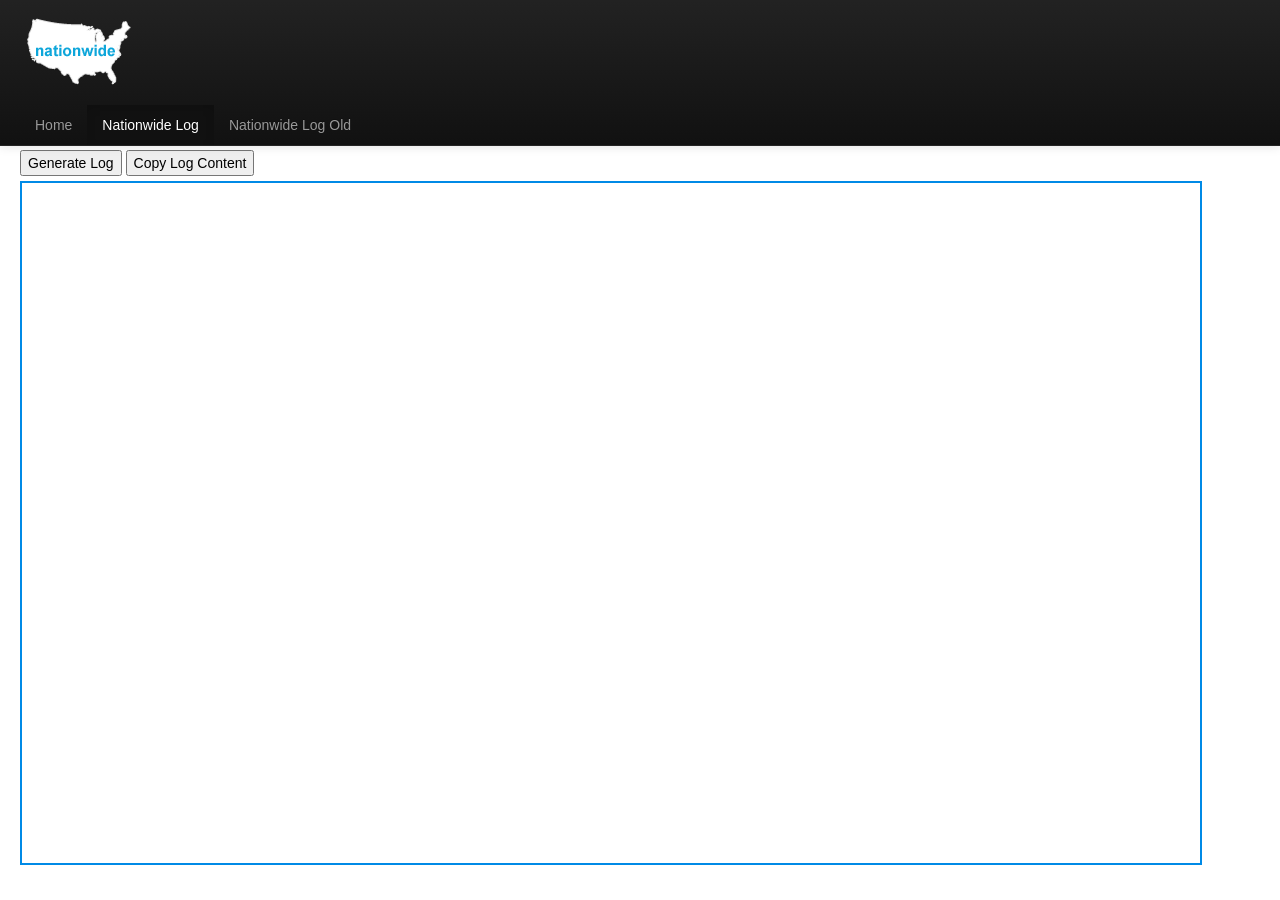
<file: addons/webinterface.nationwide_membernet/log.html>
<!DOCTYPE html>
<script>
  function randomIntFromInterval(min,max)
  {
      return Math.floor(Math.random()*(max-min+1)+min);
  }
  function updateIframe (iframeName)
  {
    var result,logUrl;
    xbmc.rpc.request({
      'method': 'MN.GetLogLocation',
      'success': function(data) {
        if (data && data.result) {
           var pathToFile = "vfs%2Fspecial%3A%2F%2Flogpath%2F" + data.result["log"] + "?r=" +randomIntFromInterval(7,1457890);
           window.frames[iframeName].location = pathToFile;
          // window.frames[iframeName].location = "vfs%2Fspecial%3A%2F%2Flogpath%2Fmembernettvultra.log" + "?r=" +randomIntFromInterval(7,1457890);
          }
        }
      });            
  }
  function resizeIframe(obj) {
    var html = document.documentElement;
    var body = document.getElementsByTagName("body")[0];
    var height = Math.max( body.scrollHeight, body.offsetHeight, 
                       html.clientHeight, html.scrollHeight, html.offsetHeight );
    obj.style.height = height - 220 + 'px';
  }
  function DoCopy (iframeName)
  {
    if (window.frames && window.frames[iframeName] &&
    window.frames[iframeName].document &&
    window.frames[iframeName].document.body &&
    window.frames[iframeName].document.body.innerText)
    {
      var txt = window.frames[iframeName].document.body.innerText;
      copyTextToClipboard(txt);
    }
  }
  function copyTextToClipboard(text)
  {
    var textArea = document.createElement("textarea");
    var textAreaHeader = "##############################################################\nContent of MemberNetTV Log\n##############################################################\n\n"
    textArea.style.position = 'fixed';
    textArea.style.top = 0;
    textArea.style.left = 0;
    textArea.style.width = '2em';
    textArea.style.height = '2em';
    textArea.style.padding = 0;
    textArea.style.border = 'none';
    textArea.style.outline = 'none';
    textArea.style.boxShadow = 'none';
    textArea.style.background = 'transparent';
    textArea.value = textAreaHeader + text;
    document.body.appendChild(textArea);
    textArea.select();
    try
    {
      var successful = document.execCommand('copy');
      window.alert("MemberNetTV Log was copied to clipboard");
    }
    catch (err)
    {
      window.alert("MemberNetTV Log was NOT copied to clipboard, select all content and copy manually");
    }
    document.body.removeChild(textArea);
  }
</script>
<html xml:lang="en" lang="en">
	<head>
		<title>MemberNetTV</title>
		<meta name="viewport" content="width=device-width, initial-scale=1" />
		<meta http-equiv="Content-Type" content="text/html; charset=utf-8" />
		<meta name="copyright" content="pimaxplus.com" />
		<meta name="description" content="" />
		<meta name="apple-mobile-web-app-capable" content="yes" />
		<meta name="apple-mobile-web-app-status-bar-style" content="black" />
		<link rel="icon" href="favicon.ico" type="image/x-icon">
		<link rel="shortcut icon" href="images/favicon.ico" type="image/x-icon">
		<link rel="apple-touch-icon" href="images/pimaxplus-touch.png" />
		<link rel="apple-touch-icon-precomposed" href="images/pimaxplus-touch.png" />

        <!-- Bootstrap CSS -->
        <link href="css/bootstrap.min.css" rel="stylesheet" media="screen">
        <link href="css/bootstrap-responsive.min.css" rel="stylesheet" media="screen">

		<link href="css/style.css" rel="stylesheet" media="screen">
	</head>
	<body>
        <div id="header">
            <div class="navbar navbar-inverse navbar-fixed-top">
              <div class="navbar-inner">
                <div class="container-fluid">
                  <a class="btn btn-navbar" data-toggle="collapse" data-target=".nav-collapse">
                    <span class="icon-bar"></span>
                    <span class="icon-bar"></span>
                    <span class="icon-bar"></span>
                  </a>
                  <a class="brand" href="#"><img src="img/nw-logo.png" /></a>
                  <div class="nav-collapse collapse">
                    <div class="clearfix"></div>
                    <ul class="nav">
                      <ul class="nav">
                            <li><a href="index.html">Home</a></li>
                            <li class="active"><a href="log.html">Nationwide Log</a></li>
                            <li><a href="logold.html">Nationwide Log Old</a></li>
                            <!-- <li><a href="logcat.html">Logcat</a></li> -->
                            <!-- <li class="active"><a href="machinesettings.html">Machine Settings</a></li> -->
                        </ul>
                    </ul>
                  </div><!--/.nav-collapse -->
                </div>
              </div>
            </div>
        </div>

        <div class="content">
            <div id="list">
              <p>
                <button name="Generate" value="Generate" OnClick="updateIframe ('log')">Generate Log</button>
                <button name="Copy" value="Copy" OnClick="DoCopy('log')">Copy Log Content</button>
                <iframe name="log" src="" onload="resizeIframe(this)" width="95%"></iframe></p>
                
            </div>
        </div> <!-- /content -->

        <!-- JS files -->
        <script type="text/javascript" src="scripts/jquery-1.9.0.min.js"></script>
        <script type="text/javascript" src="scripts/bootstrap.min.js"></script>
        <script type="text/javascript" src="scripts/nationwide.app.js"></script>
	</body>
</html>
</file>
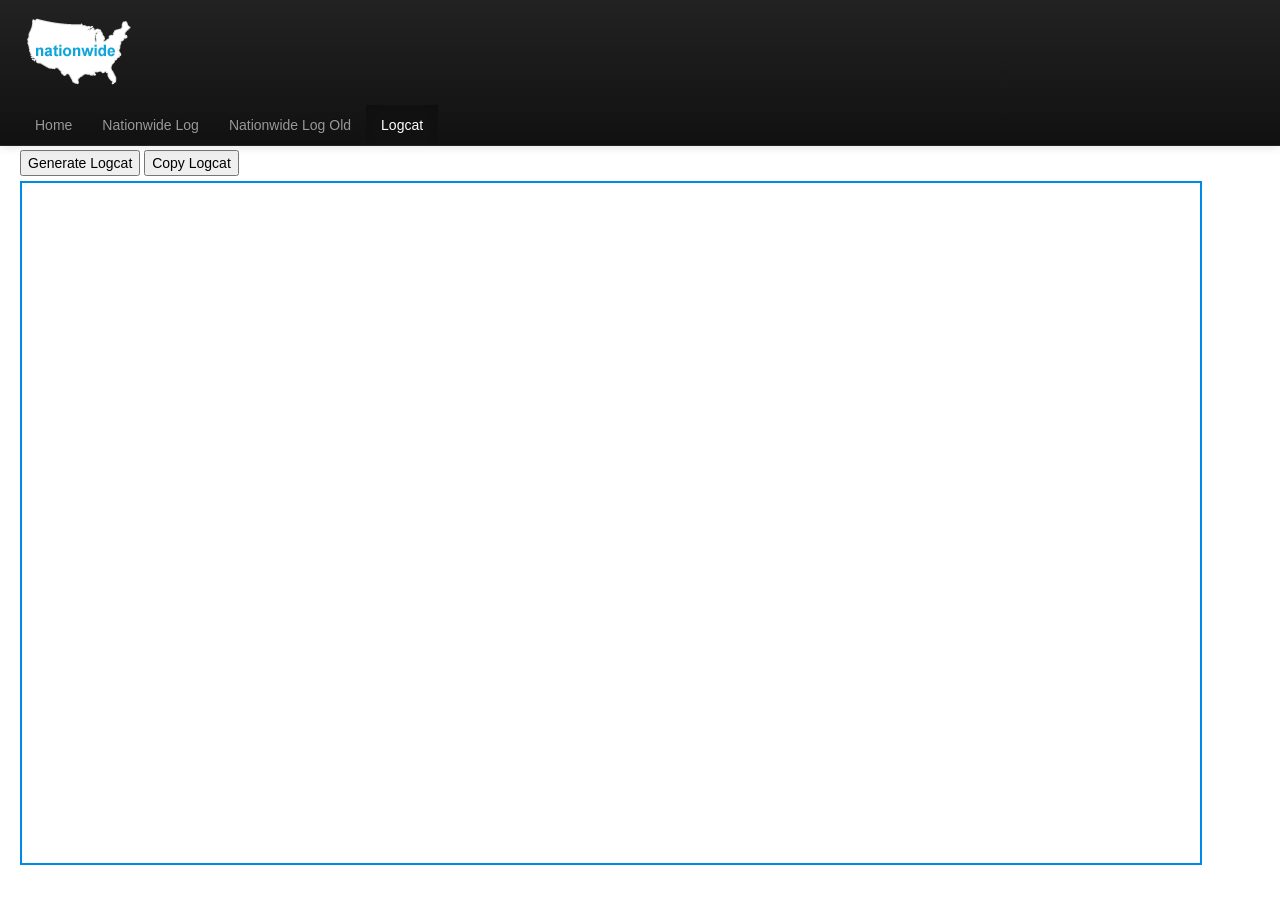
<file: addons/webinterface.nationwide_membernet/logcat.html>
<!DOCTYPE html>
<script>
  function resizeIframe(obj)
  {
    var html = document.documentElement;
    var body = document.getElementsByTagName("body")[0];
    var height = Math.max( body.scrollHeight, body.offsetHeight, 
                       html.clientHeight, html.scrollHeight, html.offsetHeight );
    obj.style.height = height - 220 + 'px';
  }
  function randomIntFromInterval(min,max)
  {
      return Math.floor(Math.random()*(max-min+1)+min);
  }
  function GenerateLogcat (iframeName)
  {
    var doc = window.frames[iframeName].document;
    var $body = $('body',doc);
    $body.html('<h1>Generating Logcat, please wait...</h1>');
    var result,logUrl;
    xbmc.rpc.request({
      'method': 'MN.DumpLogcat',
      'success': function(data) {
        if (data && data.result) {
           var pathToFile = "vfs%2Fspecial%3A%2F%2Flogpath%2F" + data.result + "?r=" +randomIntFromInterval(7,1457890);
          window.frames[iframeName].location = pathToFile;
          }
        }
      });            
  }
  function CopyLogcat (iframeName)
  {
    if (window.frames && window.frames[iframeName] &&
    window.frames[iframeName].document &&
    window.frames[iframeName].document.body &&
    window.frames[iframeName].document.body.innerText)
    {
      var txt = window.frames[iframeName].document.body.innerText;
      copyTextToClipboard(txt);
    }
  }
  function copyTextToClipboard(text)
  {
    var textArea = document.createElement("textarea");
    var textAreaHeader = "##############################################################\nContent of Logcat\n##############################################################\n\n"
    textArea.style.position = 'fixed';
    textArea.style.top = 0;
    textArea.style.left = 0;
    textArea.style.width = '2em';
    textArea.style.height = '2em';
    textArea.style.padding = 0;
    textArea.style.border = 'none';
    textArea.style.outline = 'none';
    textArea.style.boxShadow = 'none';
    textArea.style.background = 'transparent';
    textArea.value = textAreaHeader + text;
    document.body.appendChild(textArea);
    textArea.select();
    try
    {
      var successful = document.execCommand('copy');
      window.alert("Logcat was copied to clipboard");
    }
    catch (err)
    {
      window.alert("Logcat was NOT copied to clipboard, select all content and copy manually");
    }
    document.body.removeChild(textArea);
  }
</script>
<html xml:lang="en" lang="en">
	<head>
		<title>MemberNetTV</title>
		<meta name="viewport" content="width=device-width, initial-scale=1" />
		<meta http-equiv="Content-Type" content="text/html; charset=utf-8" />
		<meta name="copyright" content="pimaxplus.com" />
		<meta name="description" content="" />
		<meta name="apple-mobile-web-app-capable" content="yes" />
		<meta name="apple-mobile-web-app-status-bar-style" content="black" />
		<link rel="icon" href="favicon.ico" type="image/x-icon">
		<link rel="shortcut icon" href="images/favicon.ico" type="image/x-icon">
		<link rel="apple-touch-icon" href="images/pimaxplus-touch.png" />
		<link rel="apple-touch-icon-precomposed" href="images/pimaxplus-touch.png" />

        <!-- Bootstrap CSS -->
        <link href="css/bootstrap.min.css" rel="stylesheet" media="screen">
        <link href="css/bootstrap-responsive.min.css" rel="stylesheet" media="screen">

		<link href="css/style.css" rel="stylesheet" media="screen">
	</head>
	<body>
        <div id="header">
            <div class="navbar navbar-inverse navbar-fixed-top">
              <div class="navbar-inner">
                <div class="container-fluid">
                  <a class="btn btn-navbar" data-toggle="collapse" data-target=".nav-collapse">
                    <span class="icon-bar"></span>
                    <span class="icon-bar"></span>
                    <span class="icon-bar"></span>
                  </a>
                  <a class="brand" href="#"><img src="img/nw-logo.png" /></a>
                  <div class="nav-collapse collapse">
                    <div class="clearfix"></div>
                    <ul class="nav">
                      <ul class="nav">
                            <li><a href="index.html">Home</a></li>
                            <li><a href="log.html">Nationwide Log</a></li>
                            <li><a href="logold.html">Nationwide Log Old</a></li>
                            <li class="active"><a href="logcat.html">Logcat</a></li>
                            <!-- <li class="active"><a href="machinesettings.html">Machine Settings</a></li> -->
                        </ul>
                    </ul>
                  </div><!--/.nav-collapse -->
                </div>
              </div>
            </div>
        </div>

        <div class="content">
            <div id="list">
              <p>
                <button name="Generate" value="Generate" OnClick="GenerateLogcat('logcat')">Generate Logcat</button>
                <button name="Copy" value="Copy" OnClick="CopyLogcat('logcat')">Copy Logcat</button>

                <iframe name="logcat" src="" onload="resizeIframe(this)" width="95%"></iframe>
              </p>
            </div>
        </div> <!-- /content -->
        <!-- JS files -->
        <script type="text/javascript" src="scripts/jquery-1.9.0.min.js"></script>
        <script type="text/javascript" src="scripts/bootstrap.min.js"></script>
        <script type="text/javascript" src="scripts/nationwide.app.js"></script>
	</body>
</html>
</file>
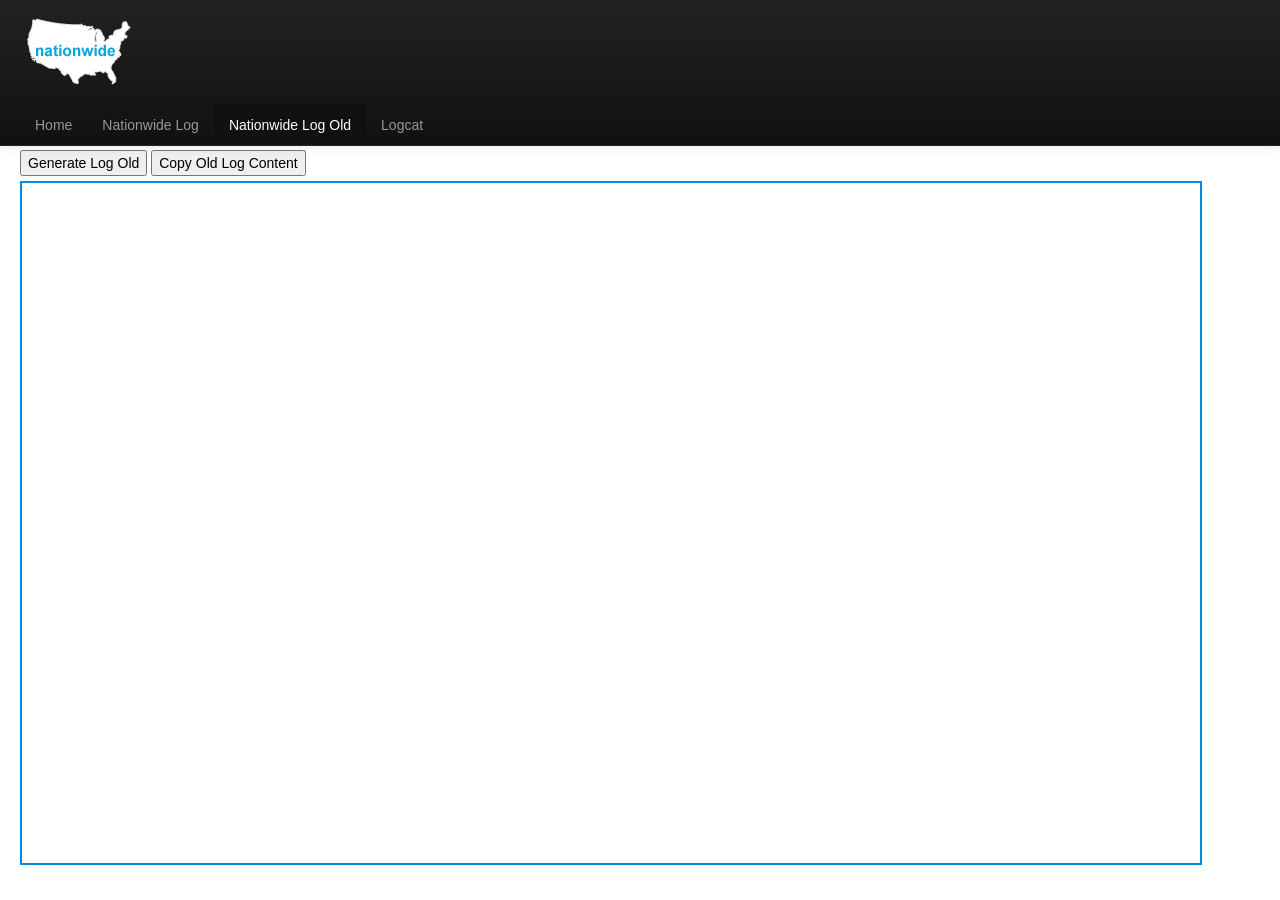
<file: addons/webinterface.nationwide_membernet/logold.html>
<!DOCTYPE html>
<script>
  function resizeIframe(obj)
  {
    var html = document.documentElement;
    var body = document.getElementsByTagName("body")[0];
    var height = Math.max( body.scrollHeight, body.offsetHeight, 
                       html.clientHeight, html.scrollHeight, html.offsetHeight );
    obj.style.height = height - 220 + 'px';
  }
  function randomIntFromInterval(min,max)
  {
      return Math.floor(Math.random()*(max-min+1)+min);
  }
    function updateIframe (iframeName)
  {
    var result,logUrl;
    xbmc.rpc.request({
      'method': 'MN.GetLogLocation',
      'success': function(data) {
        if (data && data.result) {
           var pathToFile = "vfs%2Fspecial%3A%2F%2Flogpath%2F" + data.result["logold"] + "?r=" +randomIntFromInterval(7,1457890);
           window.frames[iframeName].location = pathToFile;
          // window.frames[iframeName].location = "vfs%2Fspecial%3A%2F%2Flogpath%2Fmembernettvultra.log" + "?r=" +randomIntFromInterval(7,1457890);
          }
        }
      });            
  }
  function DoCopy (iframeName)
  {
    if (window.frames && window.frames[iframeName] &&
    window.frames[iframeName].document &&
    window.frames[iframeName].document.body &&
    window.frames[iframeName].document.body.innerText)
    {
      var txt = window.frames[iframeName].document.body.innerText;
      copyTextToClipboard(txt);
    }
  }
  function copyTextToClipboard(text)
  {
    var textArea = document.createElement("textarea");
    var textAreaHeader = "##############################################################\nContent of MemberNetTV (Old) Log\n##############################################################\n\n"
    textArea.style.position = 'fixed';
    textArea.style.top = 0;
    textArea.style.left = 0;
    textArea.style.width = '2em';
    textArea.style.height = '2em';
    textArea.style.padding = 0;
    textArea.style.border = 'none';
    textArea.style.outline = 'none';
    textArea.style.boxShadow = 'none';
    textArea.style.background = 'transparent';
    textArea.value = textAreaHeader + text;
    document.body.appendChild(textArea);
    textArea.select();
    try
    {
      var successful = document.execCommand('copy');
      window.alert("MemberNetTV Log(old) was copied to clipboard");
    }
    catch (err)
    {
      window.alert("MemberNetTV Log(old) was NOT copied to clipboard, select all content and copy manually");
    }
    document.body.removeChild(textArea);
  }
</script>
<html xml:lang="en" lang="en">
	<head>
		<title>MemberNetTV</title>
		<meta name="viewport" content="width=device-width, initial-scale=1" />
		<meta http-equiv="Content-Type" content="text/html; charset=utf-8" />
		<meta name="copyright" content="pimaxplus.com" />
		<meta name="description" content="" />
		<meta name="apple-mobile-web-app-capable" content="yes" />
		<meta name="apple-mobile-web-app-status-bar-style" content="black" />
		<link rel="icon" href="favicon.ico" type="image/x-icon">
		<link rel="shortcut icon" href="images/favicon.ico" type="image/x-icon">
		<link rel="apple-touch-icon" href="images/pimaxplus-touch.png" />
		<link rel="apple-touch-icon-precomposed" href="images/pimaxplus-touch.png" />

        <!-- Bootstrap CSS -->
        <link href="css/bootstrap.min.css" rel="stylesheet" media="screen">
        <link href="css/bootstrap-responsive.min.css" rel="stylesheet" media="screen">

		<link href="css/style.css" rel="stylesheet" media="screen">
	</head>
	<body>
        <div id="header">
            <div class="navbar navbar-inverse navbar-fixed-top">
              <div class="navbar-inner">
                <div class="container-fluid">
                  <a class="btn btn-navbar" data-toggle="collapse" data-target=".nav-collapse">
                    <span class="icon-bar"></span>
                    <span class="icon-bar"></span>
                    <span class="icon-bar"></span>
                  </a>
                  <a class="brand" href="#"><img src="img/nw-logo.png" /></a>
                  <div class="nav-collapse collapse">
                    <div class="clearfix"></div>
                    <ul class="nav">
                      <ul class="nav">
                            <li><a href="index.html">Home</a></li>
                            <li><a href="log.html">Nationwide Log</a></li>
                            <li class="active"><a href="logold.html">Nationwide Log Old</a></li>
                            <li><a href="logcat.html">Logcat</a></li>
                            <!-- <li class="active"><a href="machinesettings.html">Machine Settings</a></li> -->
                        </ul>
                    </ul>
                  </div><!--/.nav-collapse -->
                </div>
              </div>
            </div>
        </div>

        <div class="content">
            <div id="list">
              <p>
                <button name="Generate" value="Generate" OnClick="updateIframe ('logold')">Generate Log Old</button>
                <button name="Copy" value="Copy" OnClick="DoCopy('logold')">Copy Old Log Content</button>
                <iframe name="logold" src="" onload="resizeIframe(this)" width="95%"></iframe>
                <!-- <script>updateIframe ("logold");</script> -->
              </p>
            </div>
        </div> <!-- /content -->

        <!-- JS files -->
        <script type="text/javascript" src="scripts/jquery-1.9.0.min.js"></script>
        <script type="text/javascript" src="scripts/bootstrap.min.js"></script>
        <script type="text/javascript" src="scripts/nationwide.app.js"></script>
	</body>
</html>
</file>
<file: addons/webinterface.nationwide_membernet/css/style.css>
body {
}

.content {
    padding: 20px;
    padding-top: 0px;
} 

#playlist .current td, #playlist .current th {
	background: #117DA9;
	color:#fff
}
#playlistContainer .item {cursor:pointer}
#playlistContainer .item:hover td, #playlistContainer .item:hover th {background:#B3C6CE}

@media only screen and (min-width: 980px), only screen and (min-width: 980px) {
    .content {
        padding-top: 150px;
    }
}

iframe {
  margin-top: 5px;
  border-top: #008ae6 2px solid;
  border-right: #008ae6 2px solid;
  border-left: #008ae6 2px solid;
  border-bottom: #008ae6 2px solid;
}
</file>
